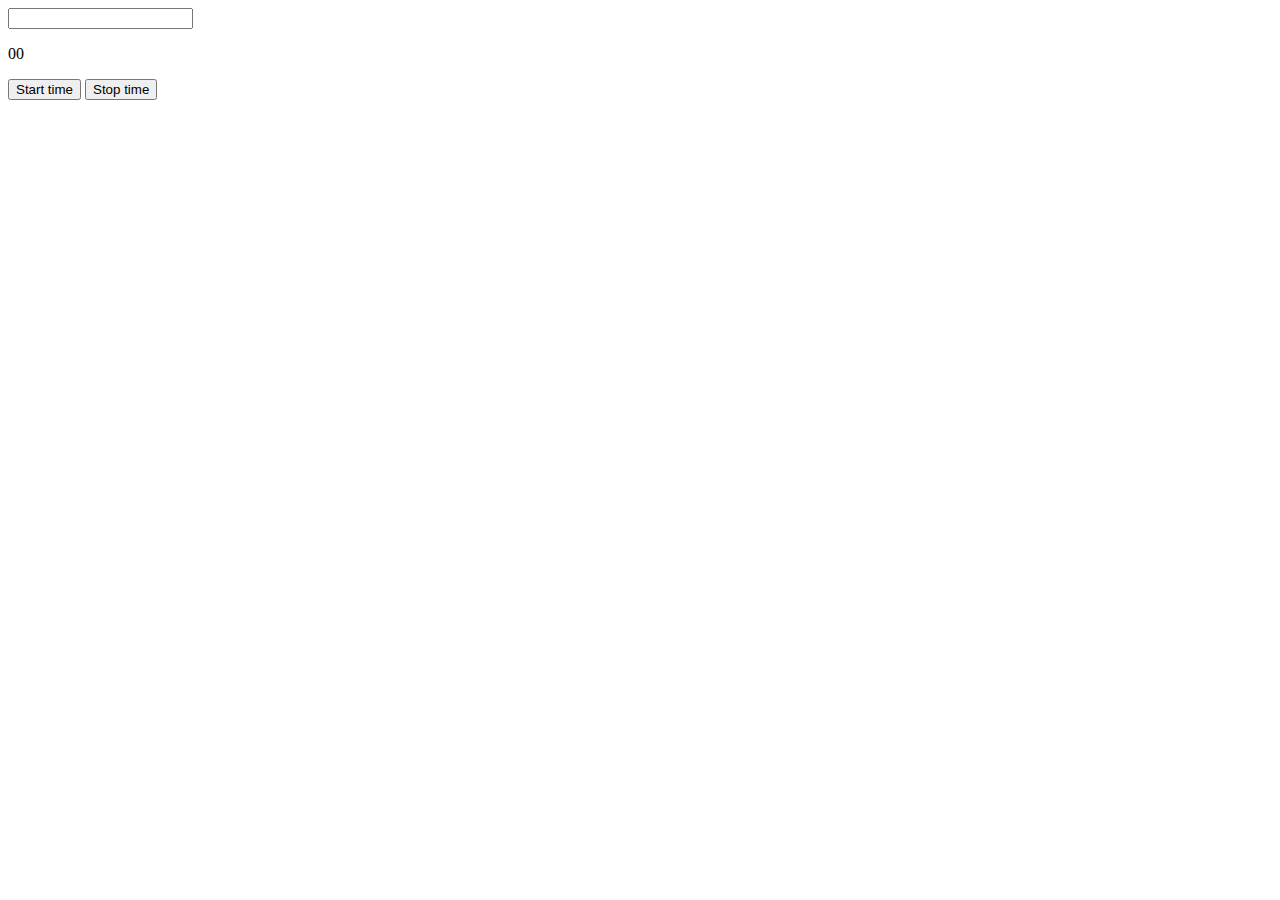
<file: sign.html>
<!DOCTYPE HTML>
<html>
  <body>
    <input id="userInput" type="number" defaultValue = "00"/> 
    <p id="timerr"> 00 </p>
    <button onclick="startTime()">Start time</button>
    <button onclick="stop()">Stop time</button>

    <script> 
      var myVar = setInterval(start, 1000);
      var timer = document.getElementbyId("userInput").value;

      function startTime(){ 

        document.getElementById("timerr").innerHTML = timer.value;
        myVar;
      } 

      function start(){
        document.getElementById("timerr").innerHTML = timer.value;
        timer.value--;
        if (timer == -1){
          stop();
          document.getElementById("timerr").innerHTML = "0";  
        }
      }

      function stop(){
        clearInterval(myVar);
      }
    </script>
  </body>
</html>
</file>
